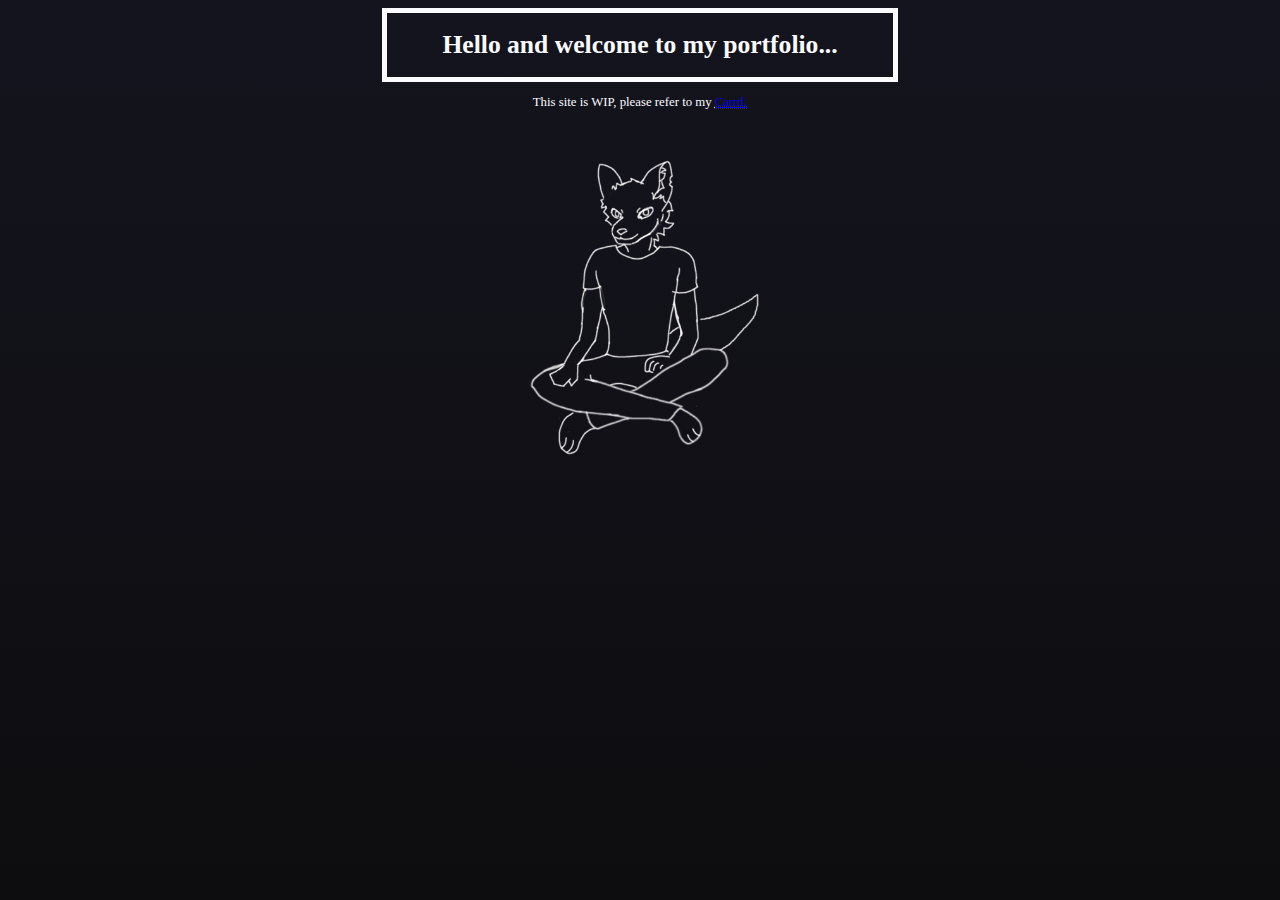
<file: legacy/index.html>
<!DOCTYPE html>
<html>
    <head>
        <title>Hewwo :3</title>
        <link rel="stylesheet" type="text/css" href="style.css">
        <meta name="author" content="Sdtrydr">
        <meta description="Hi I'm Sdtrydr, and welcome this is my portfolio!">
        <link rel="shortcut icon" type="x-icon" href="icon.png">
    </head>
    <body>
        <div id="poop">
        <h1>Hello and welcome to my portfolio...</h1>
    </div>
    <div>
        <p>
            This site is WIP, please refer to my <abbr title="Carrd Portfolio"><a href="https://sdtrydr.carrd.co/" target="_blank">Carrd.</a></abbr>
        </p>
        <img id="mainphotoofme"src="crissycross.png" alt="Sitting Furry">
    </div>
    </body>
</html>
</file>
<file: legacy/style.css>
body{
    background: linear-gradient( rgb(20,20,30), rgb(13, 13, 15));
    background-repeat: no-repeat;
    background-attachment: fixed;
}

#poop {
    border: 5px solid;
    color:rgb(250,250,255);
    font-family: "Cambria";
    width: 40%;
    height: 10%;
    margin-left: auto;
    margin-right: auto;
    text-align: center;
    font-size: 1cqi;
}

p{
    color:rgb(250,250,255);
    font-family: "Times New Roman";
    font-size: 1cqi;
    width: 30%;
    height: 7%;
    margin-left: auto;
    margin-right: auto;
    text-align: center;
}


#mainphotoofme {
    display: flex;
    justify-content: center;
    align-items: center;
    margin-left: auto;
    margin-right: auto;
    width: 40%;
}
</file>
